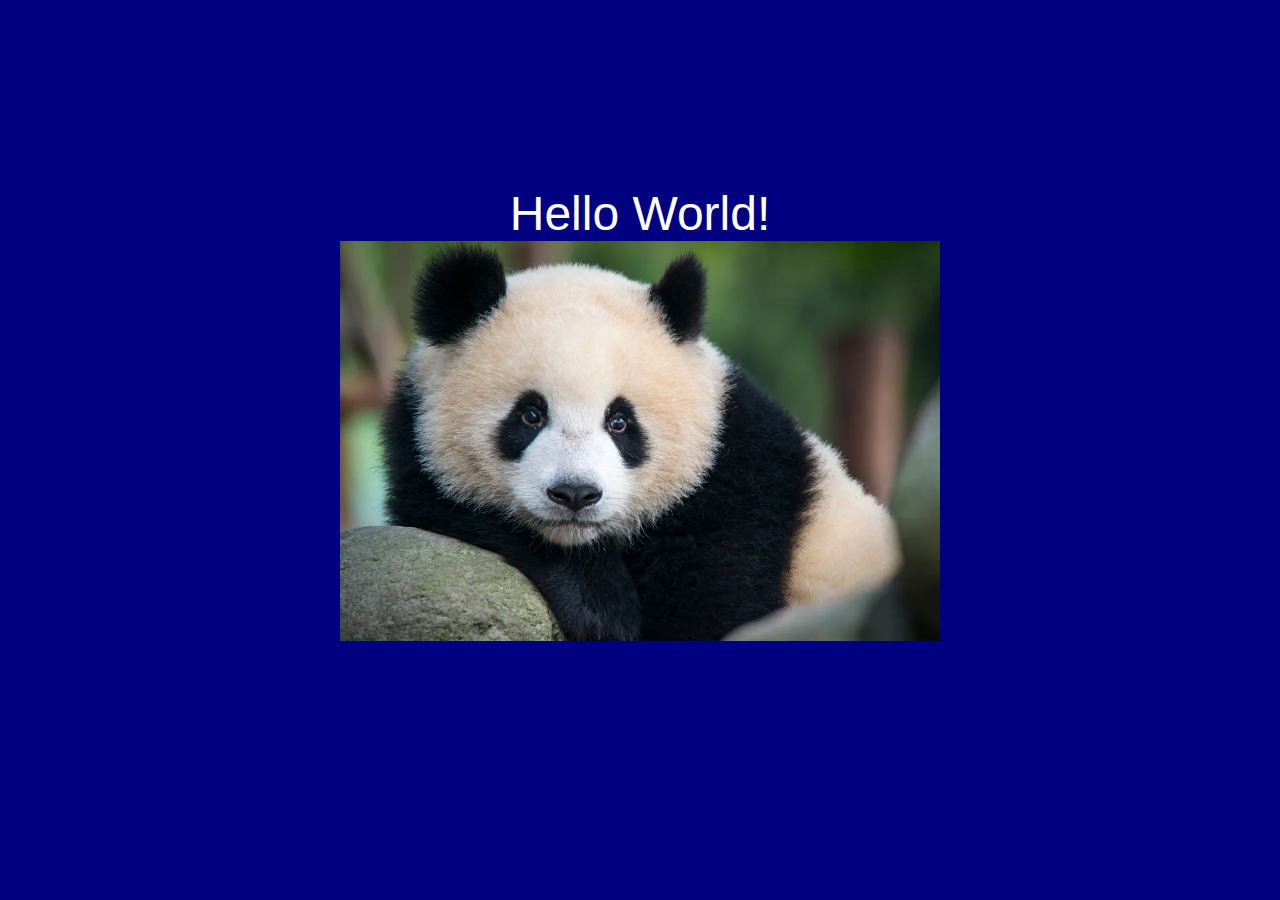
<file: index.html>
<!DOCTYPE html>
<html lang="en">
<head>
    <meta charset="UTF-8">
    <meta name="viewport" content="width=device-width, initial-scale=1.0">
    <title>Hello World PWA</title>
    <link rel="manifest" href="manifest.json">
    <meta name="apple-mobile-web-app-capable" content="yes">
    <meta name="mobile-web-app-capable" content="yes">
    <meta name="theme-color" content="blue">
    <link rel="apple-touch-icon" href="icons/icon-512x512.png">
    <style>
        body {
            display: flex;
            justify-content: center;
            align-items: center;
            height: 90vh;
            font-family: Arial, sans-serif;
            background-color: navy;
            flex-direction: column;
            color: white;
            font-size: 36pt;
        }
    </style>
    <script>navigator.serviceWorker.register('sw.js');</script>
</head>
<body>
    Hello World!
    <img src="panda.webp" alt="Icon" style="width: 600px; height: auto;">
</body>
</html>
</file>
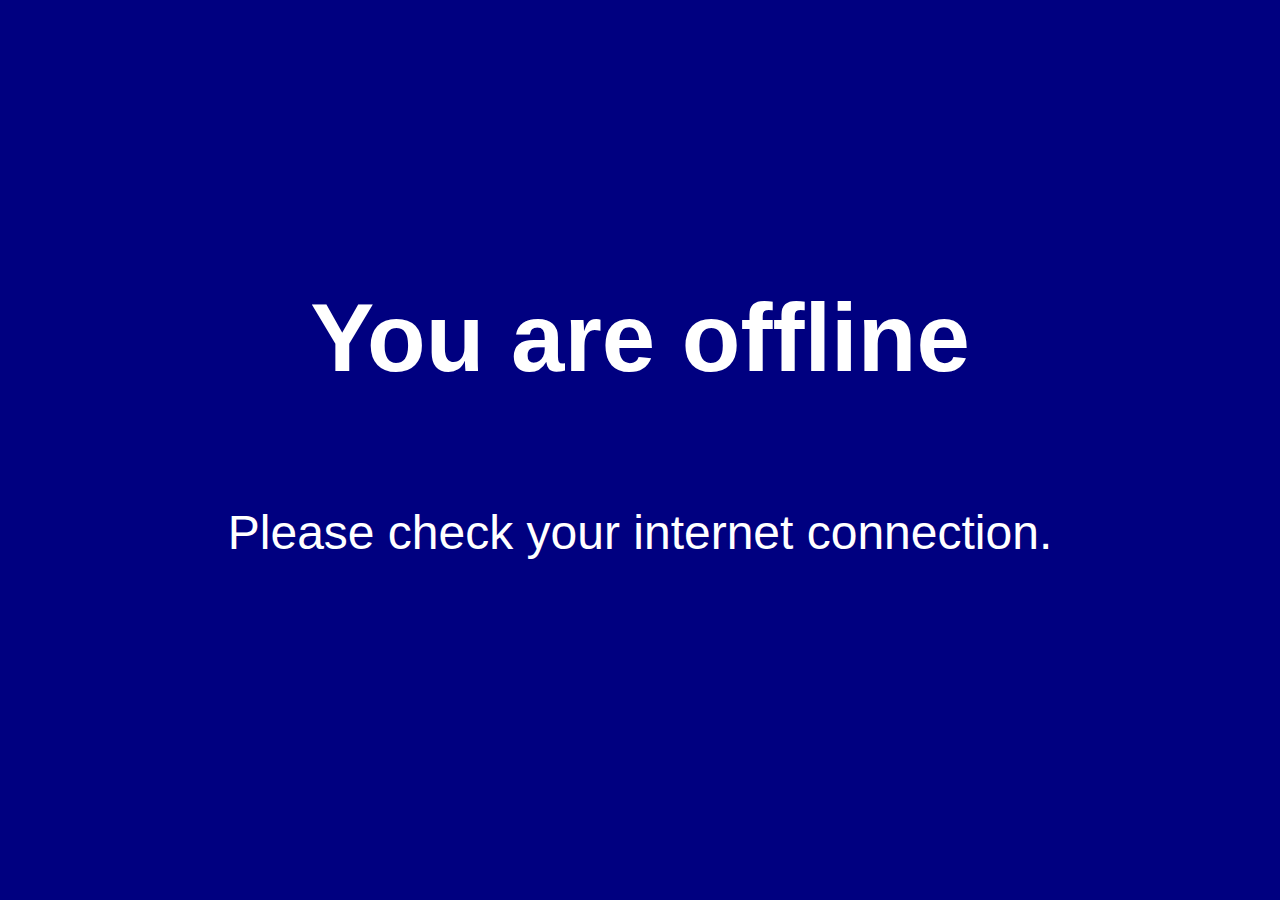
<file: offline.html>
<!DOCTYPE html>
<html lang="en">
<head>
    <meta charset="UTF-8">
    <meta name="viewport" content="width=device-width, initial-scale=1.0">
    <title>Hello World PWA</title>
    <link rel="manifest" href="manifest.json">
    <meta name="apple-mobile-web-app-capable" content="yes">
    <meta name="mobile-web-app-capable" content="yes">
    <meta name="theme-color" content="blue">
    <link rel="apple-touch-icon" href="icons/icon-512x512.png">
    <style>
        body {
            display: flex;
            justify-content: center;
            align-items: center;
            height: 90vh;
            font-family: Arial, sans-serif;
            background-color: navy;
            flex-direction: column;
            color: white;
            font-size: 36pt;
        }
    </style>
    <script>navigator.serviceWorker.register('sw.js');</script>
</head>
<body>
    <h1>You are offline</h1>
    <p>Please check your internet connection.</p>
</body>
</html>
</file>
